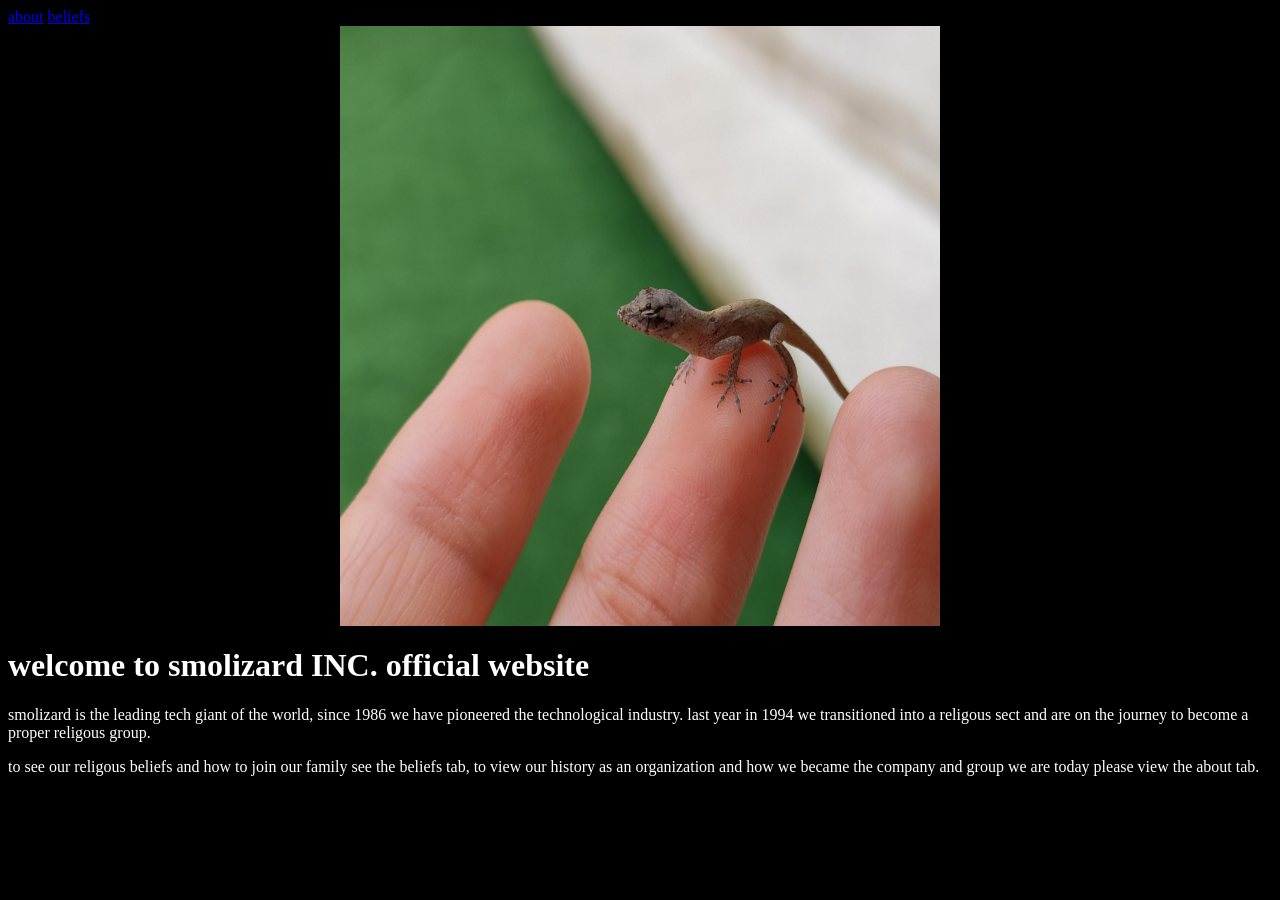
<file: index.html>
<!DOCTYPE HTML>
<a href="https://smolizard.tech/about">about</a> <a href="https://smolizard.tech/beliefs">beliefs</a>
<link rel="stylesheet" href="css/css.css">
<meta name="viewport" content="width=device-width, initial-scale=1">
<style>
img {
  display: block;
  margin-left: auto;
  margin-right: auto;
}
</style>
<img src="media/smol lidzard.jpg" width="600" height="600" class="center">
<title>smolizard tech</title>
<h1>welcome to smolizard INC. official website</h1>
<p>smolizard is the leading tech giant of the world, since 1986 we have pioneered the technological industry. last year in 1994 we transitioned into a religous sect and are on the journey to become a proper religous group.</p>
<p>to see our religous beliefs and how to join our family see the beliefs tab, to view our history as an organization and how we became the company and group we are today please view the about tab.</p>
</file>
<file: css/css.css>
body {
background-color: black;
}
h1 {
color: white;
}
p {
color: white;
}
</file>
